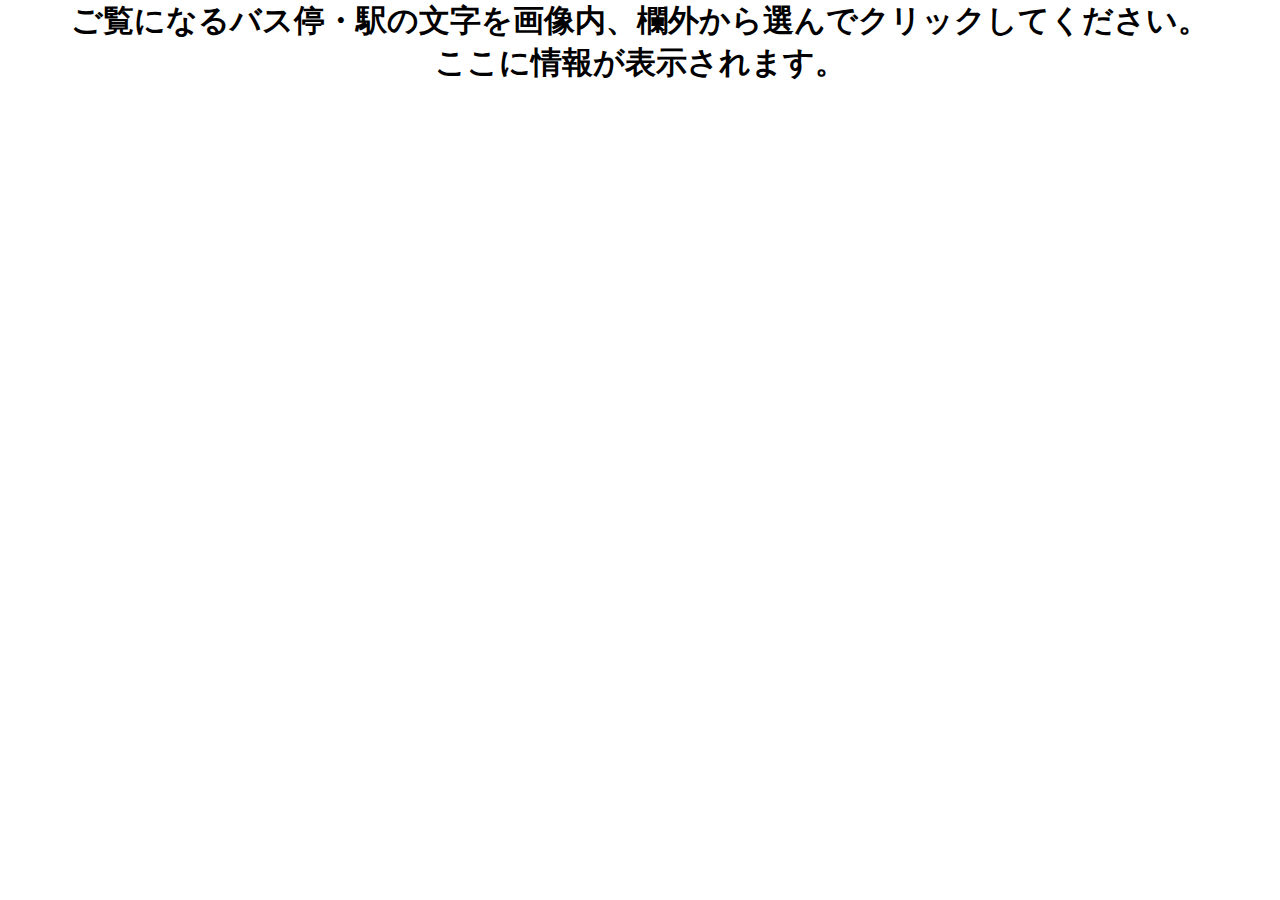
<file: default.html>
<!DOCTYPE html>
<html lang="ja" dir="ltr">
  <head>
    <meta charset="utf-8">
    <title>defolt</title>
      <link rel="stylesheet" href="info/infostyle.css">
  </head>
  <body>
<h2 class="Default" style="font-size:2.4vmax;max-width: 1200px;min-width: 10px;">ご覧になるバス停・駅の文字を画像内、欄外から選んでクリックしてください。<br>
  ここに情報が表示されます。</h2>
  </body>
</html>
</file>
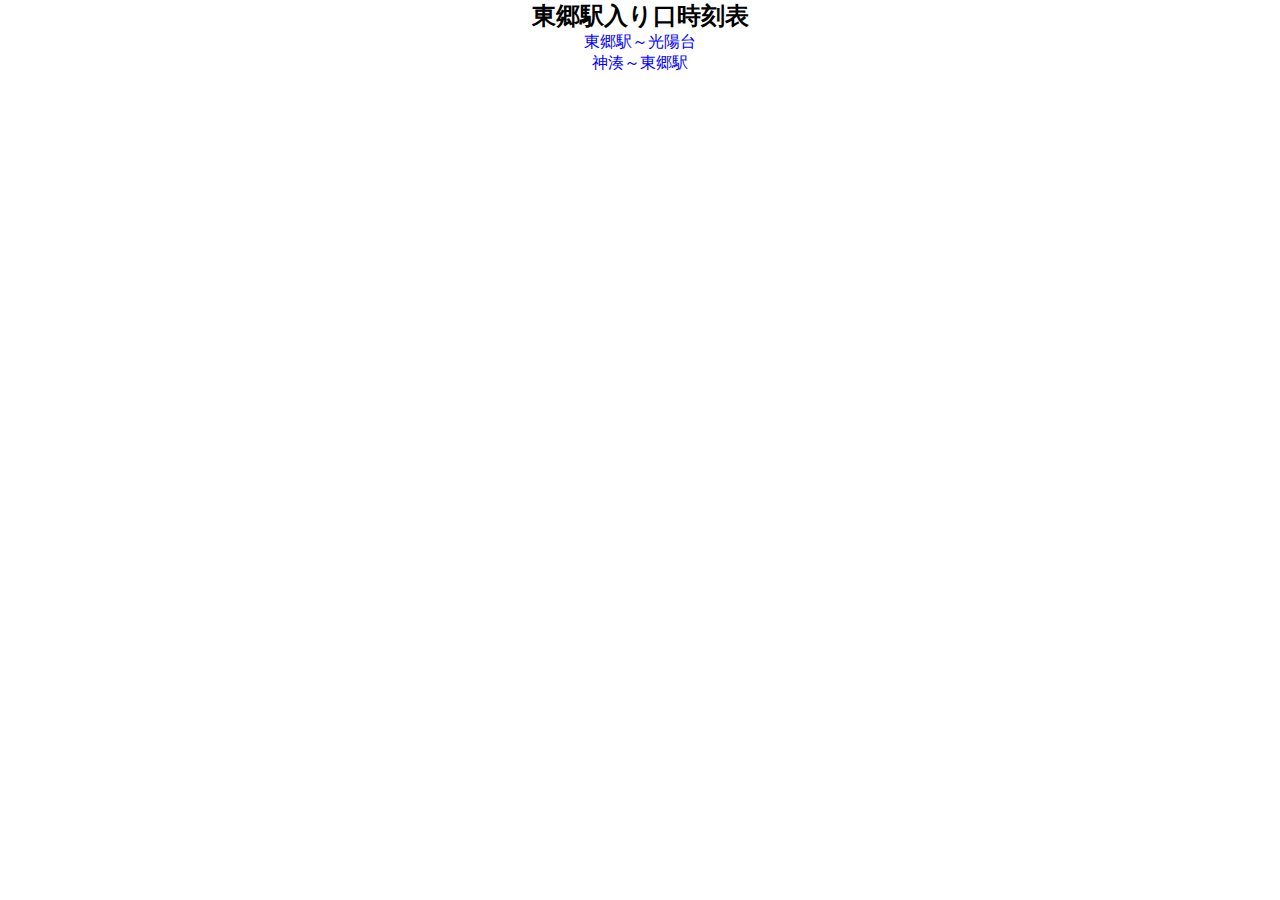
<file: info/info01.html>
<!DOCTYPE html>
<html lang="ja" dir="ltr">
  <head>
    <meta charset="utf-8">
    <title>info01</title>
    <link rel="stylesheet" href="infostyle.css">
  </head>
  <body>
    <h2>東郷駅入り口時刻表</h2>
      <ul>
        <a href="https://www.jorudan.co.jp/bus/rosen/timetable/%E6%9D%B1%E9%83%B7%E9%A7%85%E5%85%A5%E5%8F%A3%E3%80%94%E8%A5%BF%E9%89%84%E3%83%90%E3%82%B9%E5%AE%97%E5%83%8F%E3%80%95/%EF%BC%91%EF%BC%8D%EF%BC%92%EF%BC%BB%E6%9D%B1%E9%83%B7%E9%A7%85%EF%BD%9E%E5%85%89%E9%99%BD%E5%8F%B0%EF%BC%BD/?Dym=202107&Ddd=10&Dw=0"target="_blank">東郷駅～光陽台</a>
      </ul>
      <ul>
      <a href="https://www.jorudan.co.jp/bus/rosen/timetable/%E6%9D%B1%E9%83%B7%E9%A7%85%E5%85%A5%E5%8F%A3%E3%80%94%E8%A5%BF%E9%89%84%E3%83%90%E3%82%B9%E5%AE%97%E5%83%8F%E3%80%95/%EF%BC%91%EF%BC%BB%E7%A5%9E%E6%B9%8A%EF%BD%9E%E6%9D%B1%E9%83%B7%E9%A7%85%EF%BC%BD/?Dym=202107&Ddd=10&Dw=0"target="_blank">神湊～東郷駅</a>
      </ul>
  </body>
</html>
</file>
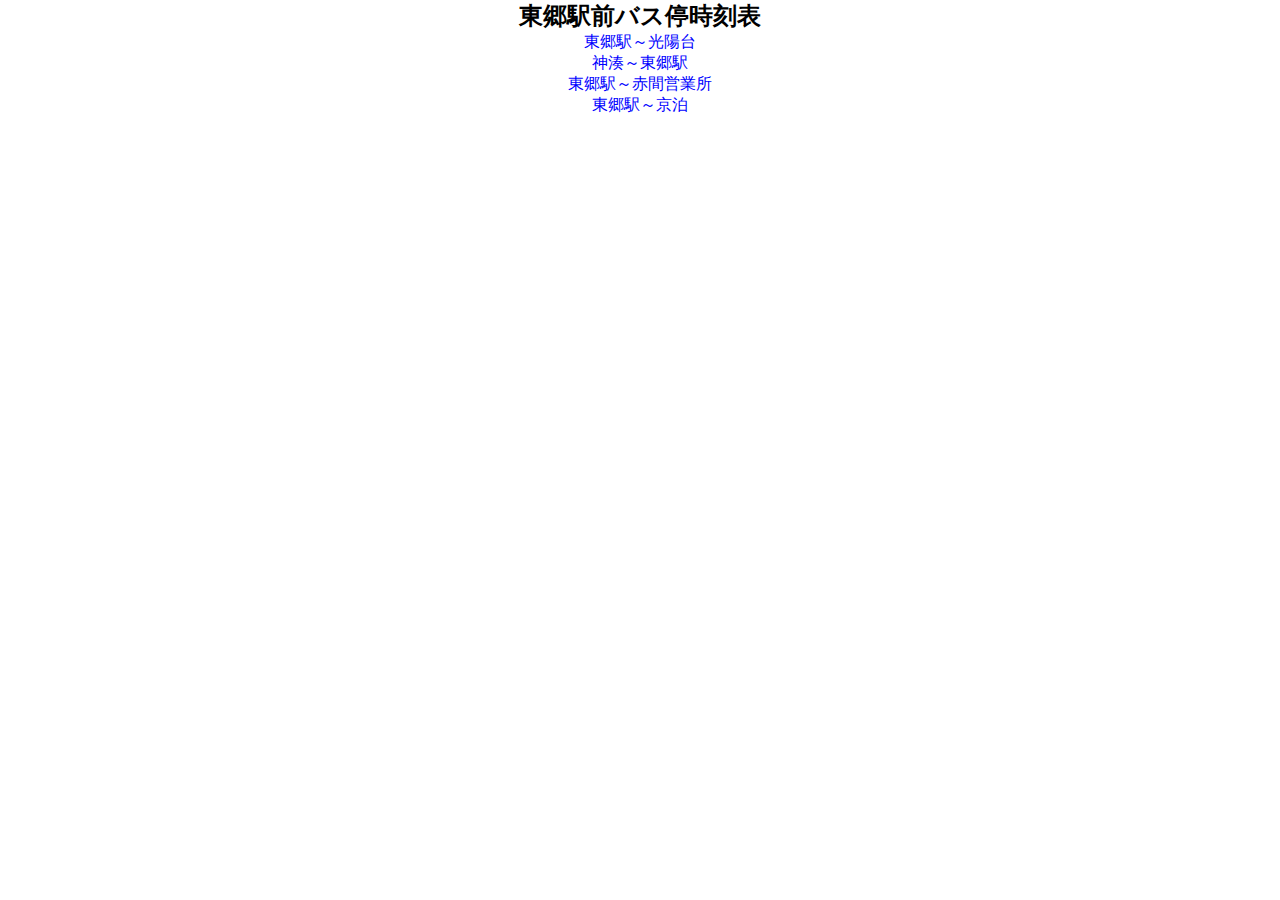
<file: info/info02.html>
<!DOCTYPE html>
<html lang="ja" dir="ltr">
  <head>
    <meta charset="utf-8">
    <link rel="stylesheet" href="infostyle.css">
    <title>info02</title>
  </head>
  <body>
    <h2>東郷駅前バス停時刻表</h2>
      <ul>
        <a href="https://www.jorudan.co.jp/bus/rosen/timetable/%E6%9D%B1%E9%83%B7%E9%A7%85%E5%89%8D%E3%80%94%E8%A5%BF%E9%89%84%E3%83%90%E3%82%B9%E5%AE%97%E5%83%8F%E3%80%95/%EF%BC%91%EF%BC%8D%EF%BC%92%EF%BC%BB%E6%9D%B1%E9%83%B7%E9%A7%85%EF%BD%9E%E5%85%89%E9%99%BD%E5%8F%B0%EF%BC%BD/"target="_blank">東郷駅～光陽台</a>
      </ul>
      <ul>
      <a href="https://www.jorudan.co.jp/bus/rosen/timetable/%E6%9D%B1%E9%83%B7%E9%A7%85%E5%89%8D%E3%80%94%E8%A5%BF%E9%89%84%E3%83%90%E3%82%B9%E5%AE%97%E5%83%8F%E3%80%95/%EF%BC%91%EF%BC%BB%E7%A5%9E%E6%B9%8A%EF%BD%9E%E6%9D%B1%E9%83%B7%E9%A7%85%EF%BC%BD/"target="_blank">神湊～東郷駅</a>
      </ul>
      <ul>
        <a href="https://www.jorudan.co.jp/bus/rosen/timetable/%E6%9D%B1%E9%83%B7%E9%A7%85%E5%89%8D%E3%80%94%E8%A5%BF%E9%89%84%E3%83%90%E3%82%B9%E5%AE%97%E5%83%8F%E3%80%95/%EF%BC%91%EF%BC%BB%E6%9D%B1%E9%83%B7%E9%A7%85%EF%BD%9E%E8%B5%A4%E9%96%93%E5%96%B6%EF%BC%BD/"target="_blank">東郷駅～赤間営業所</a>
        <ul>
          <a href="https://www.jorudan.co.jp/bus/rosen/timetable/%E6%9D%B1%E9%83%B7%E9%A7%85%E5%89%8D%E3%80%94%E8%A5%BF%E9%89%84%E3%83%90%E3%82%B9%E5%AE%97%E5%83%8F%E3%80%95/%EF%BC%92%EF%BC%BB%E6%9D%B1%E9%83%B7%E9%A7%85%EF%BD%9E%E4%BA%AC%E6%B3%8A%EF%BC%BD/"target="_blank">東郷駅～京泊</a>
        </ul>
      </ul>
  </body>
</html>
</file>
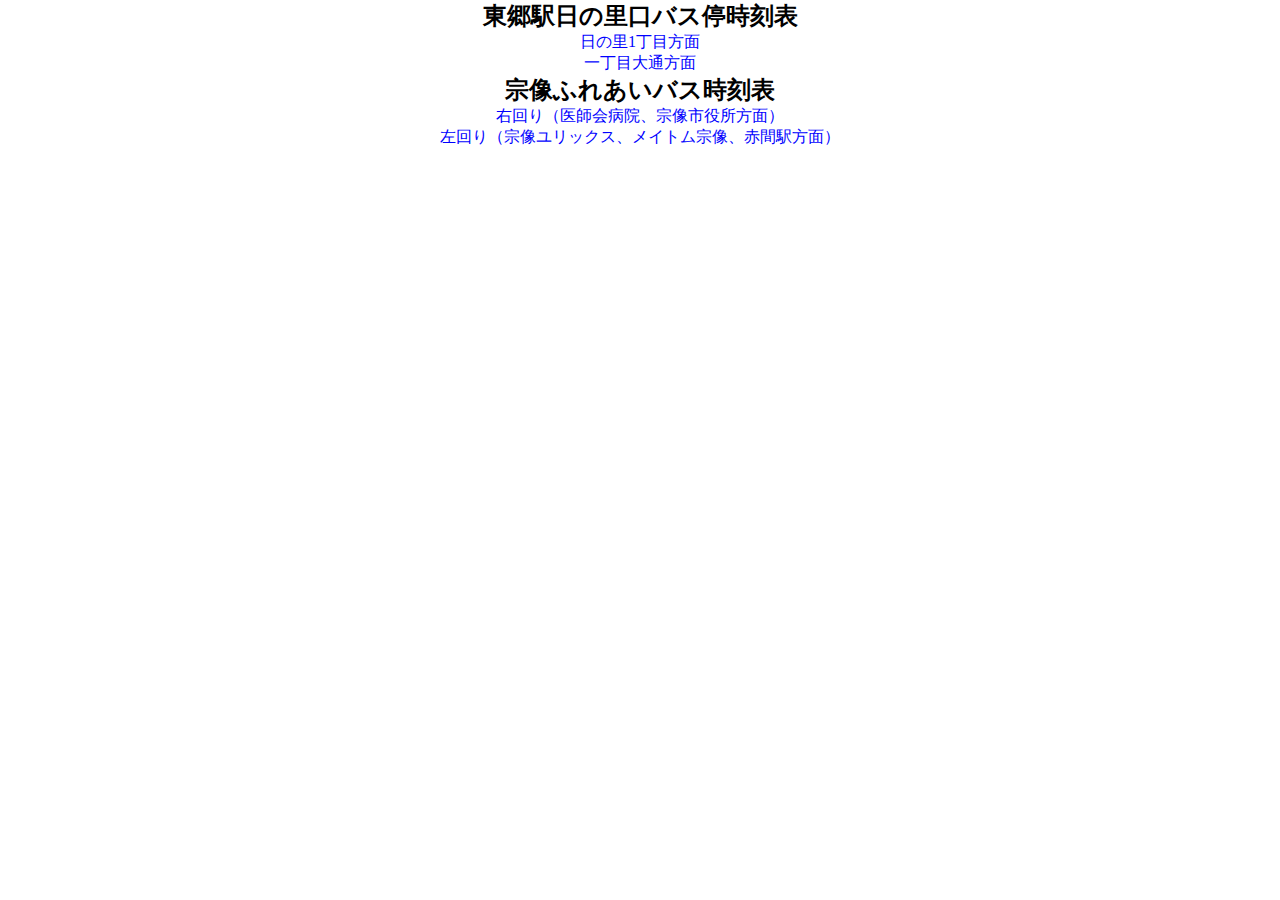
<file: info/info03.html>
<!DOCTYPE html>
<html lang="ja" dir="ltr">
  <head>
    <meta charset="utf-8">
    <title>info03</title>
      <link rel="stylesheet" href="infostyle.css">
  </head>
  <body>
    <h2>東郷駅日の里口バス停時刻表</h2>
      <ul>
        <a href="https://www.jorudan.co.jp/bus/rosen/timetable/%E6%9D%B1%E9%83%B7%E9%A7%85%E6%97%A5%E3%81%AE%E9%87%8C%E5%8F%A3%E3%80%94%E8%A5%BF%E9%89%84%E3%83%90%E3%82%B9%E5%AE%97%E5%83%8F%E3%80%95/%EF%BC%91%EF%BC%95%E5%BE%AA%E7%92%B0/?Dw=1"target="_blank">日の里1丁目方面</a>
      </ul>
      <ul>
      <a href="https://www.jorudan.co.jp/bus/rosen/timetable/%E6%9D%B1%E9%83%B7%E9%A7%85%E6%97%A5%E3%81%AE%E9%87%8C%E5%8F%A3%E3%80%94%E8%A5%BF%E9%89%84%E3%83%90%E3%82%B9%E5%AE%97%E5%83%8F%E3%80%95/%EF%BC%91%EF%BC%96%E5%BE%AA%E7%92%B0/?Dw=1"target="_blank">一丁目大通方面</a>
      </ul>
        <h2>宗像ふれあいバス時刻表</h2>
      <ul>
        <a href="https://www.city.munakata.lg.jp/w059/010/010/020/060/030/040/fureai2.pdf"target="_blank">右回り（医師会病院、宗像市役所方面）</a>
        <ul>
          <a href="https://www.city.munakata.lg.jp/w059/010/010/020/060/030/040/fureai3.pdf"target="_blank">左回り（宗像ユリックス、メイトム宗像、赤間駅方面）</a>
        </ul>
      </ul>
  </body>
</html>
</file>
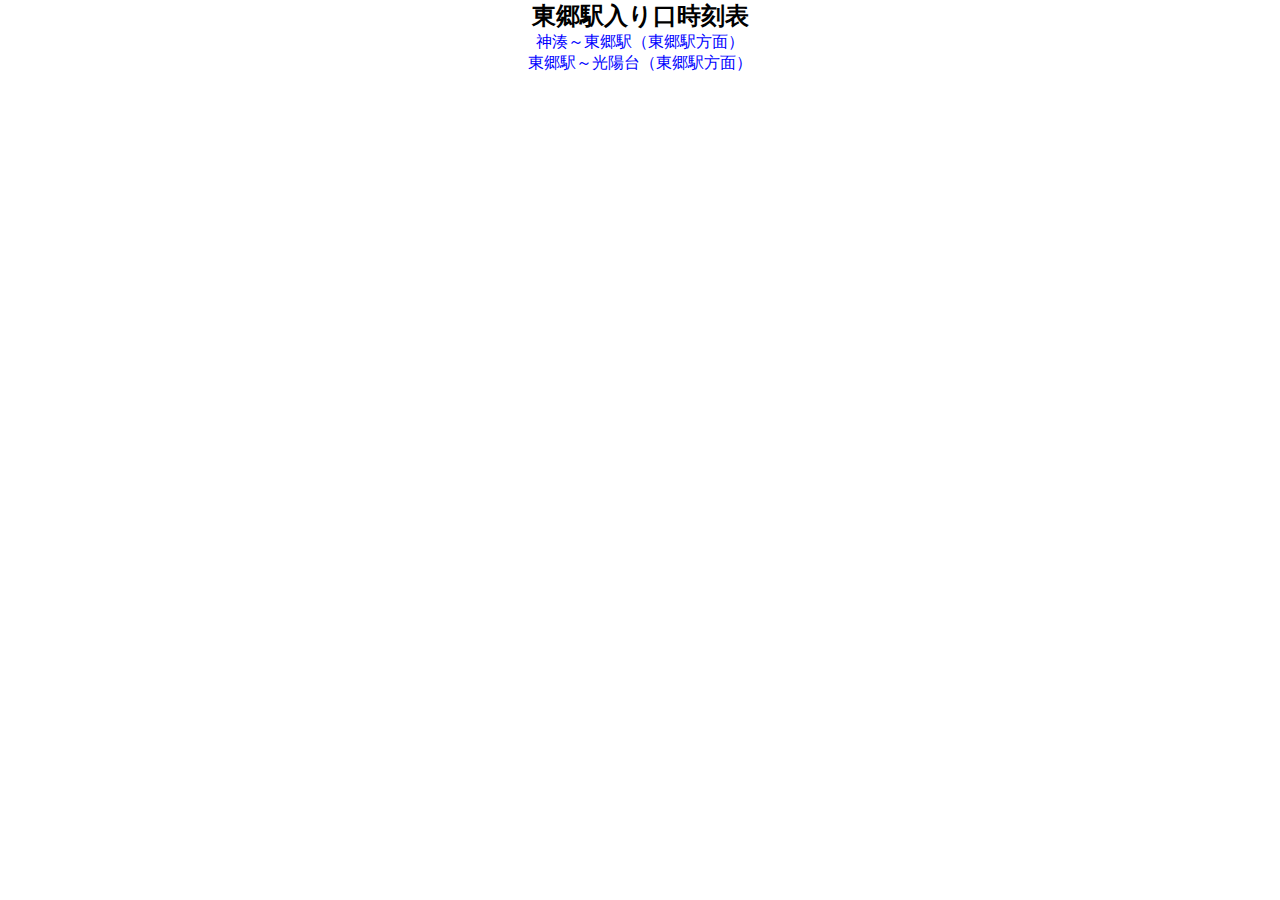
<file: info/info04.html>
<!DOCTYPE html>
<html lang="ja" dir="ltr">
  <head>
    <meta charset="utf-8">
    <title>info04</title>
  <link rel="stylesheet" href="infostyle.css">
  </head>
  <body>
    <body>
      <h2>東郷駅入り口時刻表</h2>
      <ul>
        <a href="https://www.jorudan.co.jp/bus/rosen/timetable/%E6%9D%B1%E9%83%B7%E9%A7%85%E5%85%A5%E5%8F%A3%E3%80%94%E8%A5%BF%E9%89%84%E3%83%90%E3%82%B9%E5%AE%97%E5%83%8F%E3%80%95/%EF%BC%91%EF%BC%BB%E7%A5%9E%E6%B9%8A%EF%BD%9E%E6%9D%B1%E9%83%B7%E9%A7%85%EF%BC%BD/?Dym=202107&Ddd=10&Dw=0"target="_blank">神湊～東郷駅（東郷駅方面）</a>
      </ul>
      <ul>
      <a href="https://www.jorudan.co.jp/bus/rosen/timetable/%E6%9D%B1%E9%83%B7%E9%A7%85%E5%85%A5%E5%8F%A3%E3%80%94%E8%A5%BF%E9%89%84%E3%83%90%E3%82%B9%E5%AE%97%E5%83%8F%E3%80%95/%EF%BC%91%EF%BC%8D%EF%BC%92%EF%BC%BB%E6%9D%B1%E9%83%B7%E9%A7%85%EF%BD%9E%E5%85%89%E9%99%BD%E5%8F%B0%EF%BC%BD/?Dw=1"target="_blank">東郷駅～光陽台（東郷駅方面）</a>
      </ul>
  </body>
</html>
</file>
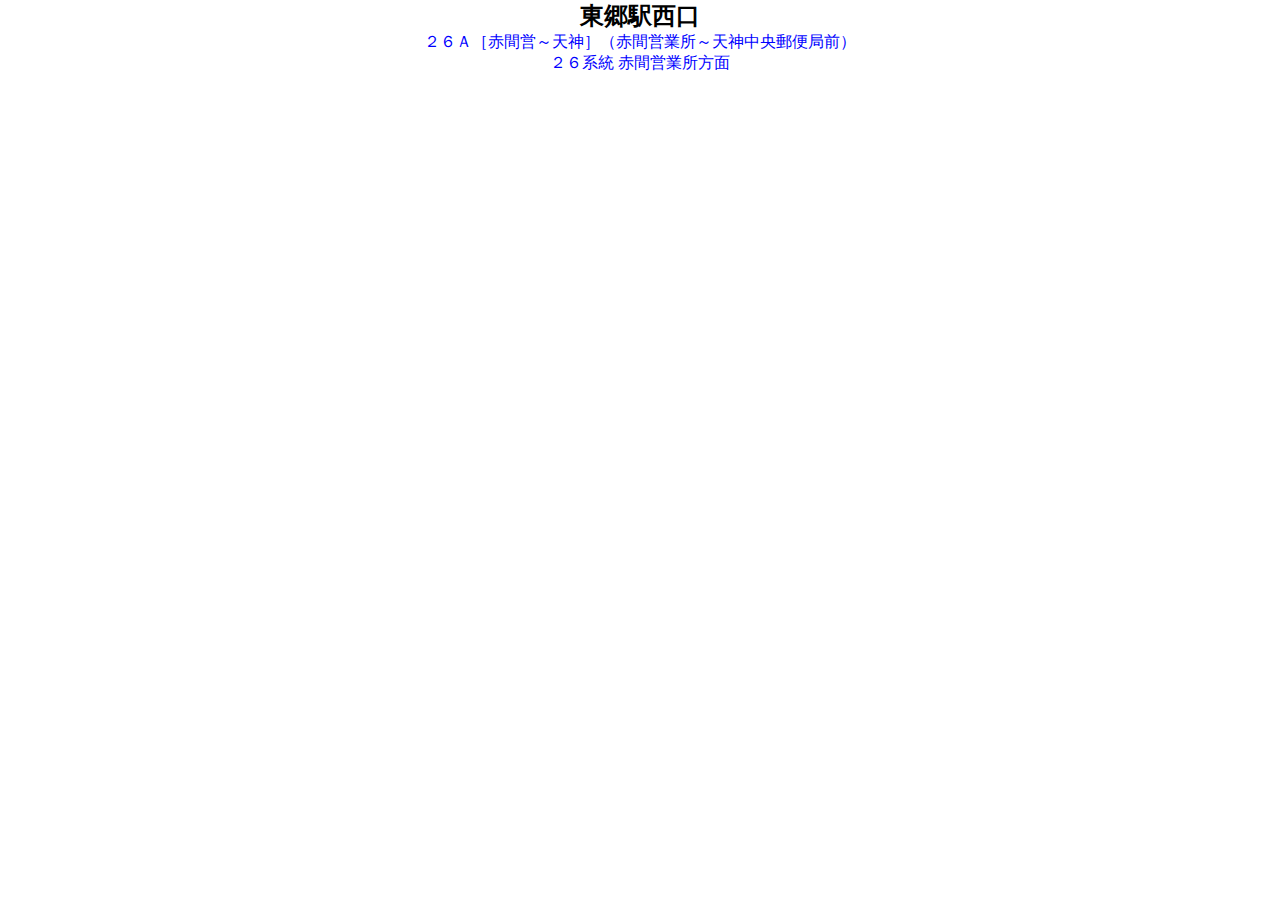
<file: info/info05.html>
<!DOCTYPE html>
<html lang="ja" dir="ltr">
  <head>
    <meta charset="utf-8">
    <title>info05</title>
      <link rel="stylesheet" href="infostyle.css">
  </head>
  <body>
    <ul>
      <h2>東郷駅西口</h2>
      <a href="https://www.jorudan.co.jp/bus/rosen/timetable/%E6%9D%B1%E9%83%B7%E9%A7%85%E8%A5%BF%E5%8F%A3%E3%80%94%E8%A5%BF%E9%89%84%E3%83%90%E3%82%B9%E3%80%95/%EF%BC%92%EF%BC%96%EF%BC%A1%EF%BC%BB%E8%B5%A4%E9%96%93%E5%96%B6%EF%BD%9E%E5%A4%A9%E7%A5%9E%EF%BC%BD/?Dym=202107&Ddd=10&Dw=0"target="_blank">２６Ａ［赤間営～天神］（赤間営業所～天神中央郵便局前）</a>
    </ul>
    <ul>
    <a href="https://www.jorudan.co.jp/bus/rosen/timetable/%E6%9D%B1%E9%83%B7%E9%A7%85%E8%A5%BF%E5%8F%A3%E3%80%94%E8%A5%BF%E9%89%84%E3%83%90%E3%82%B9%E3%80%95/%EF%BC%92%EF%BC%96%E7%B3%BB%E7%B5%B1/?Dym=202107&Ddd=10&Dw=0"target="_blank">２６系統 赤間営業所方面</a>
    </ul>
  </body>
</html>
</file>
<file: info/infostyle.css>
* {
  margin: 0;
  padding: 0;
  list-style: none;
  text-decoration: none;
  box-sizing: border-box;
  font-family: serif;
    text-align: center;
      list-style-type: none;
      margin: auto;
}

a,
a:visited,
a:hover,
a:active {
  color: blue;
}
</file>
